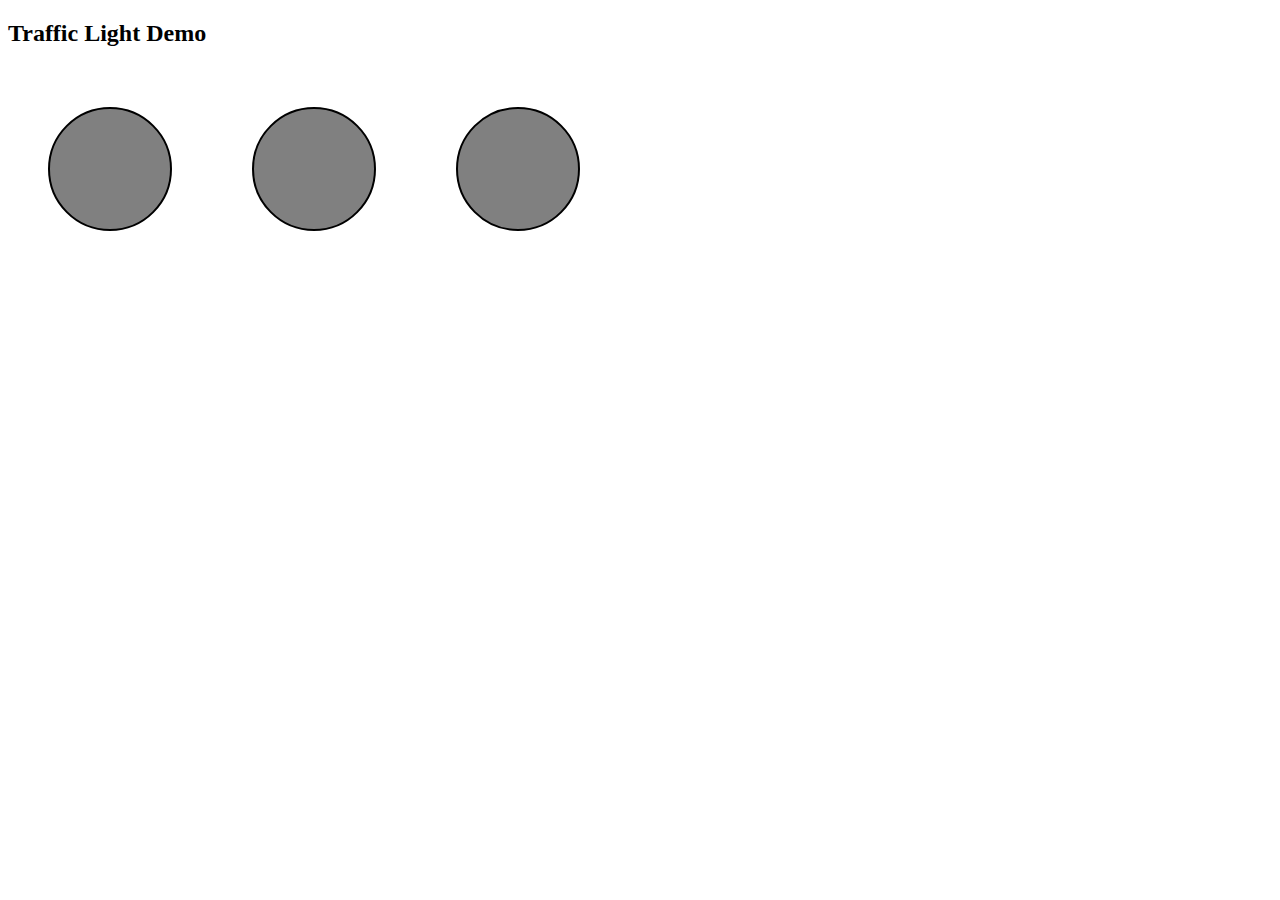
<file: index.html>
<!DOCTYPE html>
<html>

<head>
    <style>

        .block {
            display: flex;
        }

        .traffic {
            height: 120px;
            width: 120px;
            background-color: gray;
            border: 2px solid black;
            border-radius: 50%;
            margin: 40px;
            transition: background-color 0.5s;
        }

    </style>
</head>
    <body>
        <h2>Traffic Light Demo</h2>

        <div class="block">
            <div id="greenLight" class="traffic"></div>
            <div id="redLight" class="traffic"></div>
            <div id="yellowLight" class="traffic"></div>
        </div>


        <script> 
            function changeColor() {
                var yellowLight = document.getElementById('yellowLight');
                var redLight = document.getElementById('redLight');
                var greenLight = document.getElementById('greenLight');

                if (yellowLight.style.backgroundColor === 'yellow') {
                    greenLight.style.backgroundColor = 'green';
                    redLight.style.backgroundColor = 'gray';
                    yellowLight.style.backgroundColor = 'gray';
                } else if (greenLight.style.backgroundColor === 'green') {
                    greenLight.style.backgroundColor = 'gray';
                    redLight.style.backgroundColor = 'red';
                    yellowLight.style.backgroundColor = 'gray';
                } else {
                    greenLight.style.backgroundColor = 'gray';
                    redLight.style.backgroundColor = 'gray';
                    yellowLight.style.backgroundColor = 'yellow';
                }
            }

            setInterval(changeColor, 1000);
        </script>

    </body>
</html>
</file>
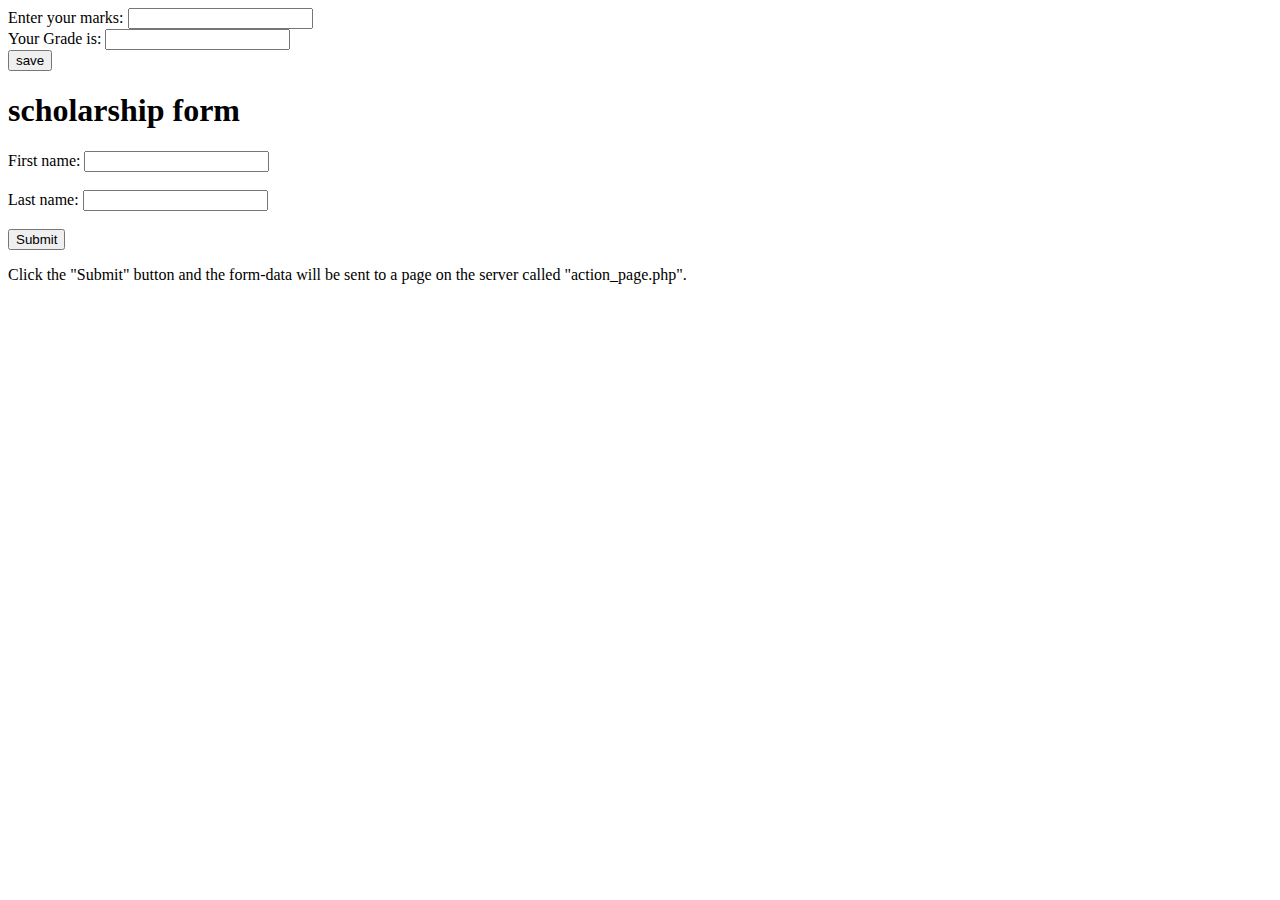
<file: grade.html>
<html lang="en">
<head>
   
    <title>Document</title>
    <script src="https://ajax.googleapis.com/ajax/libs/jquery/3.7.1/jquery.min.js"></script>
    <script>

$(document).ready(function(){

$("button").click(function(){
    
    var marks = parseInt($("#marks").val());

    $(".btn").click(function(){
    $(".hide").hide();
  });

    var grade = '';

    if (marks >= 90) {
        grade = 'A';
        
    } else if (marks >= 80) {
        grade = 'B';
    } else if (marks >= 70) {
        grade = 'C';
    } else if (marks >= 60) {
        grade = 'D';
    } else {
        grade = 'F';
    }

   
    $("#grade").val(grade);
});

});


       </script>
</head>
<body>
    <div class="hide">
        <label>Enter your marks: </label>
        <input type="text" id="marks"> <br>
        <label>Your Grade is: </label>
        <input type="text" id="grade"> <br>
        <button type="submit" class="btn">save</button>
        <!-- <input type="submit" value="Calculate Grade"> -->
    </div>
  
<div class="test">
<h1>scholarship form</h1>

<formsch >
  <label for="fname">First name:</label>
  <input type="text" id="fname" name="fname"><br><br>
  <label for="lname">Last name:</label>
  <input type="text" id="lname" name="lname"><br><br>
  <input type="submit" value="Submit">
</form>

<p>Click the "Submit" button and the form-data will be sent to a page on the 
server called "action_page.php".</p>
</div>

</body>
</html>
</file>
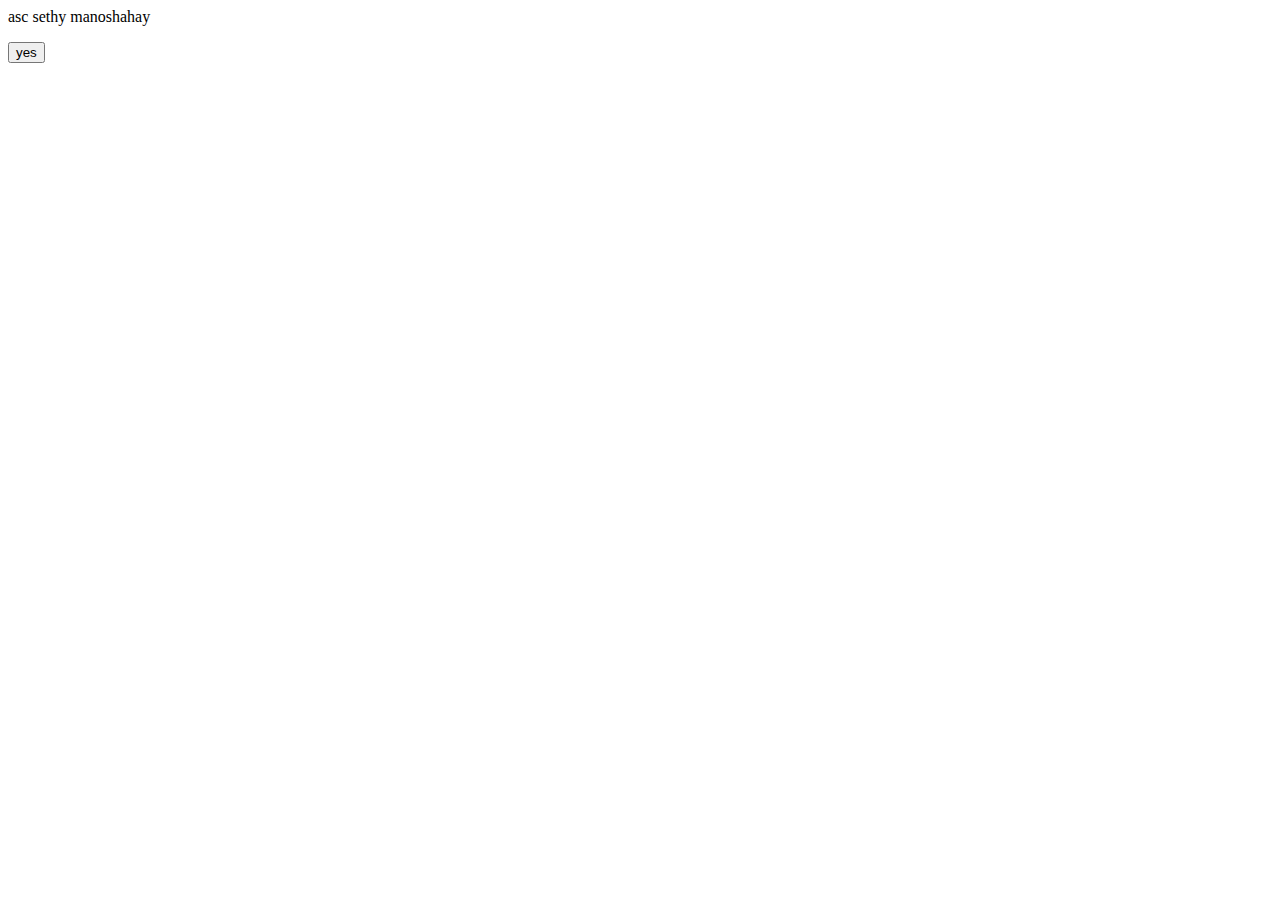
<file: jquery.html>
<html lang="en">
<head>
   
    <title>Document</title>
    <script src="https://ajax.googleapis.com/ajax/libs/jquery/3.7.1/jquery.min.js"></script>
    <script>
  $(document).ready(function(){

    $(button).click(function(){
        $("p").hide();

    });


  });

   
       </script>


</head>
<body>
    <div>
        <p>asc sethy manoshahay</p>
        <button id="button">yes</button>

    </div>

   
    
</body>
</html>
</file>
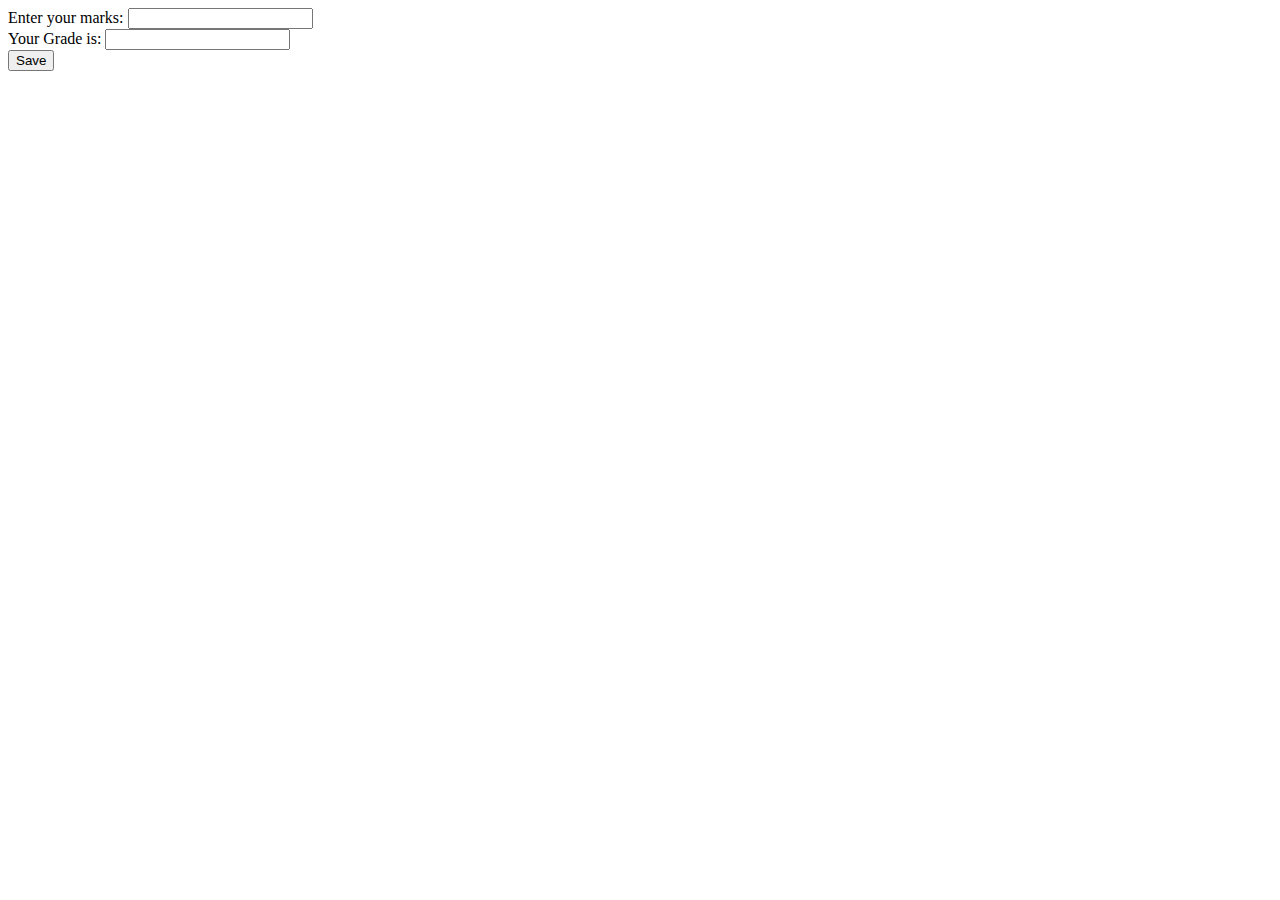
<file: jquerygarde.html>
<!DOCTYPE html>
<html lang="en">
<head>
    <meta charset="UTF-8">
    <meta name="viewport" content="width=device-width, initial-scale=1.0">
    <title>Document</title>
    <script src="https://ajax.googleapis.com/ajax/libs/jquery/3.7.1/jquery.min.js"></script>
    <script>
        $(document).ready(function(){
            $("button").click(function(){
                var marks = parseInt($("#marks").val());
                var grade = '';

                if (marks >= 90) {
                    grade = 'A';
                } else if (marks >= 80) {
                    grade = 'B';
                } else if (marks >= 70) {
                    grade = 'C';
                } else if (marks >= 60) {
                    grade = 'D';
                } else {
                    grade = 'F';
                }
                
                $("#grade").val(grade);


                if (marks >= 90 || marks >= 80) {
                    $(".test").show();
                } else {
                    $(".test").hide();
                }
            });
        });
    </script>
</head>
<body>
    <div class="hide">
        <label>Enter your marks: </label>
        <input type="text" id="marks"> <br>
        <label>Your Grade is: </label>
        <input type="text" id="grade"> <br>
        <button type="submit" class="btn">Save</button>
    </div>

    <div class="test" style="display: none;">
        <h1>Scholarship Form</h1>
        <form>
            <label for="fname">First name:</label>
            <input type="text" id="fname" name="fname"><br><br>
            <label for="lname">Last name:</label>
            <input type="text" id="lname" name="lname"><br><br>
            <input type="submit" value="Submit">
        </form>
        <p>".</p>
    </div>
</body>
</html>
</file>
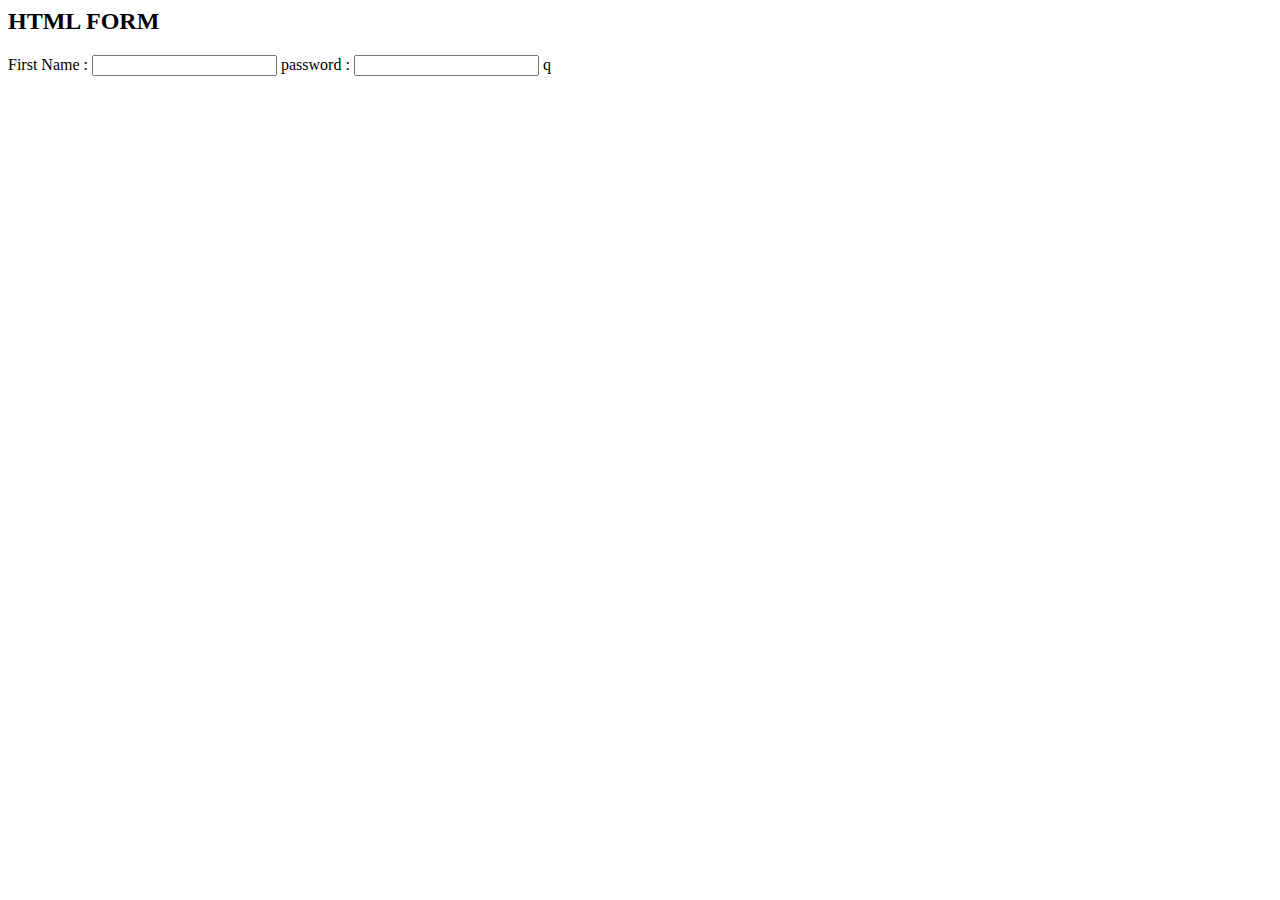
<file: test.html>
<html>
<body>
	<h2> HTML FORM </h2>

  <form>
	  <label for="firstname"> First Name : </label>
	  <input type="text" name"firstname">
	  <label for="password"> password : </label>
	  <input type="password" name="password">





</body>
</html>
q
</file>
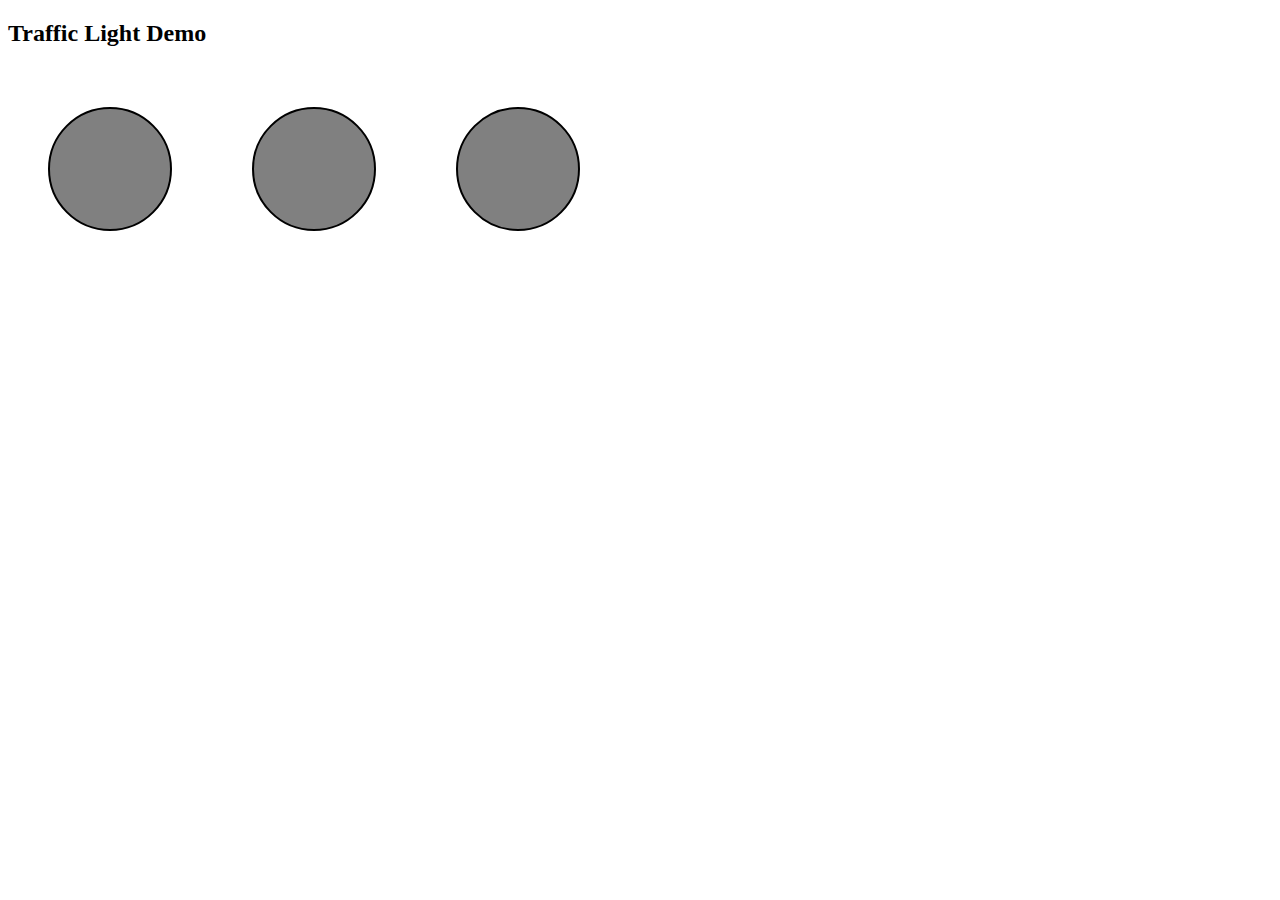
<file: traficjquery.html>
<!DOCTYPE html>
<html>

<head>
    <style>

        .block {
           
         
            display: flex;
         

        }

        .traffic {
            display: flex;
            height: 120px;
            width: 120px;
            background-color: gray;
            border: 2px solid black;
            border-radius: 50%;
            margin: 40px;
            transition: background-color 0.5s;
            justify-content: center;
            align-items: center;
       
            
        }
    
        

    </style>

      <script src="https://ajax.googleapis.com/ajax/libs/jquery/3.7.1/jquery.min.js"></script>
<script>
 function changeColor() {
    var yellowLight = $("#yellowLight");
    var redLight = $("#redLight");
    var greenLight = $("#greenLight");

    if (yellowLight.css("background-color") === "rgb(255, 255, 0)") {
        greenLight.css("background-color", "green");
        redLight.css("background-color", "gray");
        yellowLight.css("background-color", "gray");
    } else if (greenLight.css("background-color") === "rgb(0, 128, 0)") {
        greenLight.css("background-color", "gray");
        redLight.css("background-color", "red");
        yellowLight.css("background-color", "gray");
    } else {
        greenLight.css("background-color", "gray");
        redLight.css("background-color", "gray");
        yellowLight.css("background-color", "yellow");
    }
}

$(document).ready(function(){
    setInterval(changeColor, 1000);
});



    
       
           </script>

</head>
    <body>
        <h2>Traffic Light Demo</h2>

        <div class="block">
            <div id="greenLight" class="traffic"></div>
            <div id="redLight" class="traffic"></div>
            <div id="yellowLight" class="traffic"></div>
            <!-- <button id="save">save</button> -->
        </div>




    </body>
</html>
</file>
